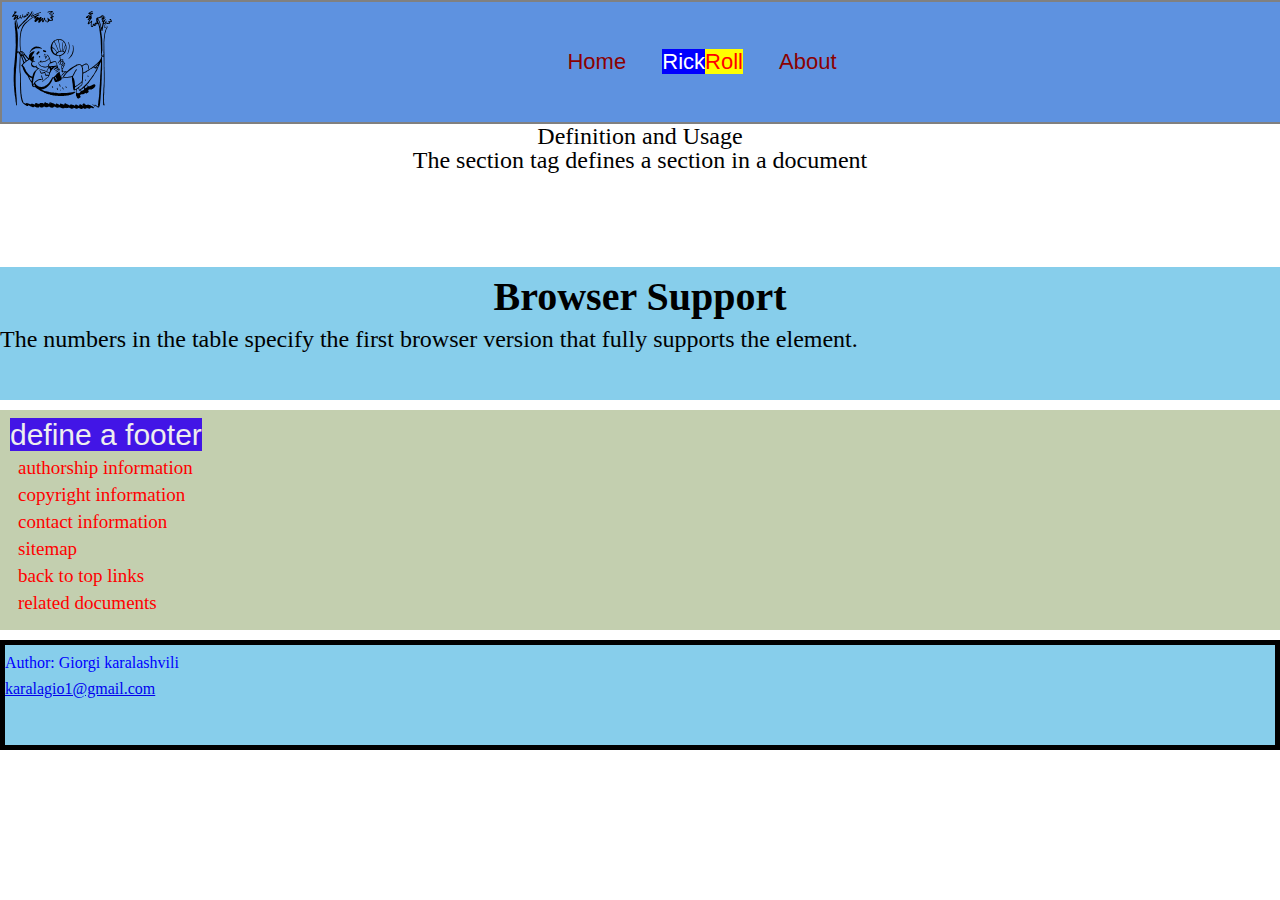
<file: index.html>
<!DOCTYPE html>
<html lang="en">
<head>
    <meta charset="UTF-8">
    <meta http-equiv="X-UA-Compatible" content="IE=edge">
    <meta name="viewport" content="width=device-width, initial-scale=1.0">
    <link rel="stylesheet" href="reset/reset.css">
    <link rel="stylesheet" href="css/style.css">
    <title>Page</title>
</head>

<body>
    <header class="header">
        <a href="#"> <img class="logo" src="img/logo.svg" alt="logo"></a>
        <nav class="nav-links">
            <a href="#">Home</a>
            <a class="rickroll" href="rickroll.html" target="blanck"><span class="Rick">Rick</span><span class="Roll">Roll</span></a>
            <a href="#">About</a>
        </nav>
    </header>
    <section >
        <div class="section-1">
            <h2><span> Definition</span>  and Usage</h2>
            <p>The section tag defines a section in a document</p>
        </div>
    </section>  
    <section >
        <div class="section-2">
            <h2>Browser Support</h2>
            <p>
                The numbers in the table specify the first browser version that fully supports the element.
            </p>
        </div>
    </section>
    <section >
        <div class="section-3">
            <h2><span>define a footer</span></h2>
            <ol type="1">
                <li>authorship information</li>
                <li>copyright information</li>
                <li>contact information</li>
                <li>sitemap</li>
                <li>back to top links</li>
                <li>related documents</li>
            </ol>
        </div>
    </section>
    <footer>
        <p>Author: <span>Giorgi  </span>karalashvili</p>
        <p><a href="mailto:karalagio1@gmail.com">karalagio1@gmail.com</a></p>
    </footer>
</body>
</html>
</file>
<file: css/style.css>
.logo {
    width: 100px;
}

/* header */

.header {
    border: 2px solid gray;
    background-color: rgb(94, 146, 224);
    width: 100%;
    height: 100px;
    display: flex;
    align-items: center;
    padding: 10px;
    color: white;
    font-family: Arial, Helvetica, sans-serif;
    font-size: 22px;
}
/* navigation */
nav  {
    margin: auto;
    
}
nav a {
    text-decoration: none;
    margin: 15px;
    color:darkred;
}
.Rick {
    background-color: blue;
    color: white;
}
.Roll {
    background-color: yellow;
    color: red;
}

.rickroll:hover {
    font-weight: bold;
    font-size: 150%;
}
/* section */


.section-1 {
    height: 133px;
    /* background-color: skyblue; */
    font-family: fantasy;
    font-size: 24px;
    text-align: center;
}
.section-2 {
    height: 133px;
    background-color: skyblue;
    font-size: 24px;
    margin: 10px 0px;
}
.section-2 h2 {
    font-weight: bold;
    font-size: 40px;
    padding: 10px;
    text-align: center;
}

.section-3 {
    height: auto;
    background-color: rgb(195, 207, 175); 
    padding: 10px;
    margin: 10px 0px;
    font-family: cursive;
    font-size: 19px;
    position: relative;
}
.section-3 span {
    font-family: Verdana, Geneva, Tahoma, sans-serif;
    text-align: center;
    font-size: 30px;
    color: rgb(238, 238, 238);
    background-color: rgb(66, 21, 230);
}

.section-3 li {
    color: red;
    margin: 8px;
    /* width: 30%; */
}

/* footer */
footer {
    height: 100px;
    border: 5px solid;
    text-align: left;
    background-color: skyblue;
}
footer p {
    margin-top: 10px;
    color: blue;
}

/* rickroll page */
iframe {
    position: fixed;
    background: rgb(105, 193, 252);
    width: 100%;
    height: 100%;
    }
</file>
